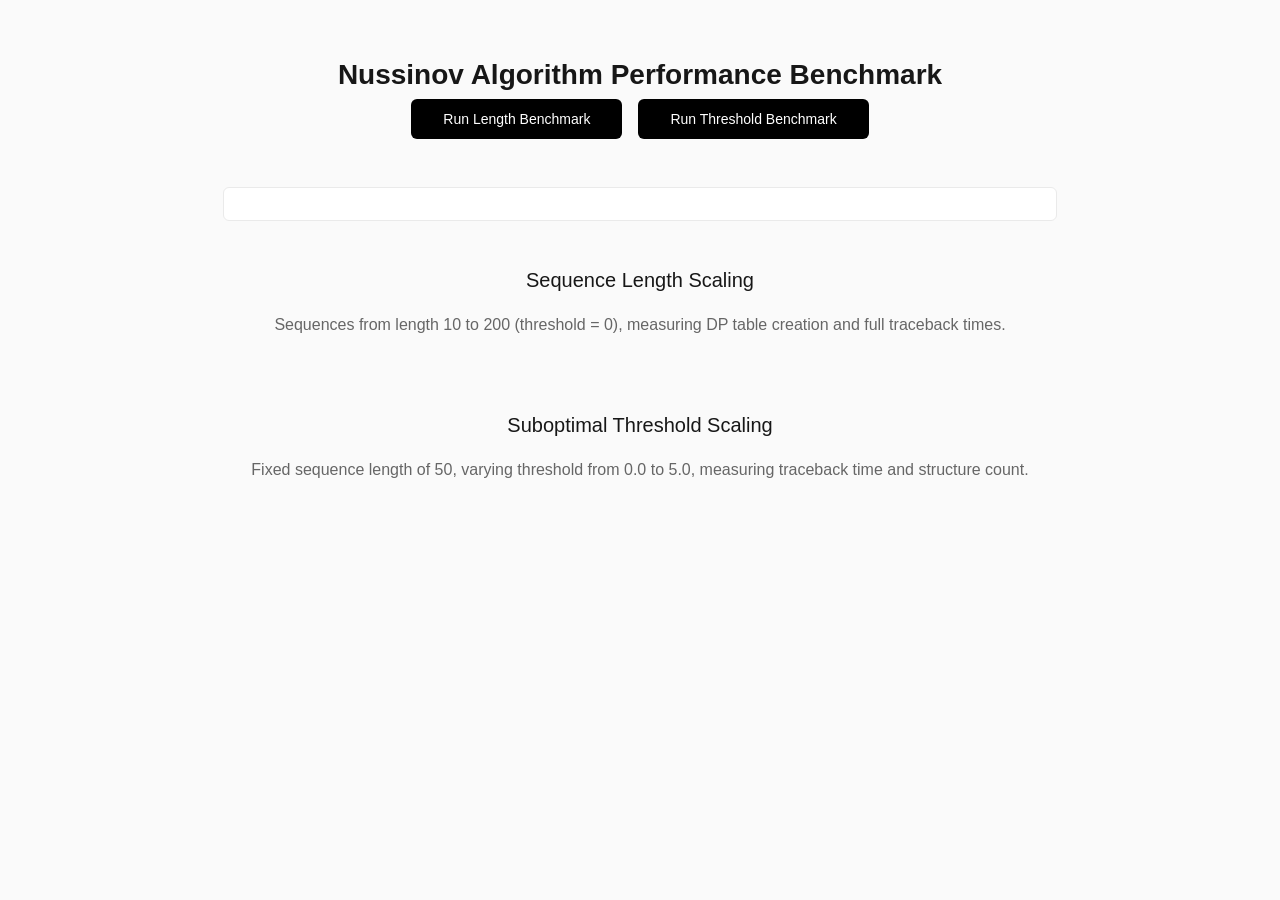
<file: frontend/benchmark.html>
<!DOCTYPE html>
<html lang="en">
<head>
    <meta charset="UTF-8">
    <meta name="viewport" content="width=device-width, initial-scale=1.0">
    <title>Nussinov Benchmark</title>
    <script src="https://cdn.plot.ly/plotly-2.31.0.min.js" charset="utf-8"></script>
    <script src="nussinov.js"></script>
    <style>
        body {
            font-family: 'Inter', -apple-system, BlinkMacSystemFont, "Segoe UI", Roboto, sans-serif;
            background: #fafafa;
            color: #171717;
            display: flex;
            flex-direction: column;
            align-items: center;
            padding: 2rem;
        }
        h1 { font-size: 1.75rem; font-weight: 600; margin-bottom: 0.5rem; }
        p { color: #666; margin-bottom: 1.5rem; text-align: center; }
        .btn {
            padding: 0.75rem 2rem;
            background: #000;
            color: #fff;
            border: none;
            border-radius: 6px;
            font-size: 0.875rem;
            font-weight: 500;
            cursor: pointer;
            margin-bottom: 1.5rem;
        }
        .btn:hover { background: #333; }
        .btn:disabled { background: #999; cursor: not-allowed; }
        .btn-row { display: flex; gap: 1rem; margin-bottom: 1.5rem; }
        #log {
            font-family: monospace;
            font-size: 0.8rem;
            background: #fff;
            border: 1px solid #eaeaea;
            border-radius: 6px;
            padding: 1rem;
            width: 100%;
            max-width: 800px;
            max-height: 300px;
            overflow-y: auto;
            white-space: pre;
            margin-bottom: 1.5rem;
        }
        .plot { width: 100%; max-width: 900px; margin-bottom: 2rem; }
        h2 { font-size: 1.25rem; font-weight: 500; margin-top: 1.5rem; margin-bottom: 0.5rem; }
    </style>
</head>
<body>
    <h1>Nussinov Algorithm Performance Benchmark</h1>

    <div class="btn-row">
        <button class="btn" id="run-length-btn" onclick="runLengthBenchmark()">Run Length Benchmark</button>
        <button class="btn" id="run-threshold-btn" onclick="runThresholdBenchmark()">Run Threshold Benchmark</button>
    </div>
    <div id="log"></div>

    <h2>Sequence Length Scaling</h2>
    <p>Sequences from length 10 to 200 (threshold = 0), measuring DP table creation and full traceback times.</p>
    <div class="plot" id="plot-length"></div>

    <h2>Suboptimal Threshold Scaling</h2>
    <p>Fixed sequence length of 50, varying threshold from 0.0 to 5.0, measuring traceback time and structure count.</p>
    <div class="plot" id="plot-threshold"></div>

    <script>
        const testWeights = {
            'A': { 'A': 0, 'C': 0, 'G': 0, 'U': 1, 'I': 0 },
            'C': { 'A': 0, 'C': 0, 'G': 1, 'U': 0, 'I': 0 },
            'G': { 'A': 0, 'C': 1, 'G': 0, 'U': 0, 'I': 0 },
            'U': { 'A': 1, 'C': 0, 'G': 0, 'U': 0, 'I': 0 },
            'I': { 'A': 0, 'C': 0, 'G': 0, 'U': 0, 'I': 0 }
        };

        function generateRandomRNA(length) {
            const bases = ['A', 'C', 'G', 'U'];
            let seq = '';
            for (let i = 0; i < length; i++) {
                seq += bases[Math.floor(Math.random() * bases.length)];
            }
            return seq;
        }

        function log(msg) {
            const el = document.getElementById('log');
            el.textContent += msg + '\n';
            el.scrollTop = el.scrollHeight;
        }

        async function runLengthBenchmark() {
            const btn = document.getElementById('run-length-btn');
            btn.disabled = true;
            btn.textContent = 'Running...';
            document.getElementById('log').textContent = '';

            const lengths = [];
            for (let l = 10; l <= 200; l += 10) lengths.push(l);

            const dpTimes = [];
            const totalTimes = [];

            log('=== Length Benchmark ===');
            log(`${'Length'.padEnd(10)} | ${'DP Time (ms)'.padEnd(15)} | ${'Total Time (ms)'.padEnd(15)}`);
            log('-'.repeat(45));

            for (const L of lengths) {
                await new Promise(resolve => setTimeout(resolve, 0));

                const seq = generateRandomRNA(L);

                const startDP = performance.now();
                const dp = getDpTable(seq, 3, testWeights);
                const dpTime = performance.now() - startDP;

                const startTrace = performance.now();
                suboptimalTraceback(dp, seq, 3, testWeights, 0.0, 100000);
                const totalTime = dpTime + (performance.now() - startTrace);

                dpTimes.push(dpTime);
                totalTimes.push(totalTime);

                log(`${String(L).padEnd(10)} | ${dpTime.toFixed(2).padEnd(15)} | ${totalTime.toFixed(2).padEnd(15)}`);
            }

            log('\nLength benchmark complete.');

            Plotly.newPlot('plot-length', [
                {
                    x: lengths, y: dpTimes,
                    name: 'DP Table Creation (O(N\u00B3))',
                    mode: 'lines+markers',
                    marker: { symbol: 'circle' },
                    line: { color: 'blue' }
                },
                {
                    x: lengths, y: totalTimes,
                    name: 'DP + Traceback',
                    mode: 'lines+markers',
                    marker: { symbol: 'x' },
                    line: { color: 'red', dash: 'dash' }
                }
            ], {
                title: 'Runtime vs Sequence Length (Threshold = 0)',
                xaxis: { title: 'RNA Sequence Length' },
                yaxis: { title: 'Runtime (ms)' },
                legend: { x: 0.05, y: 0.95 },
                margin: { t: 50, r: 30, b: 50, l: 60 },
                paper_bgcolor: 'rgba(0,0,0,0)',
                plot_bgcolor: 'rgba(0,0,0,0)'
            }, { responsive: true });

            btn.disabled = false;
            btn.textContent = 'Run Length Benchmark';
        }

        async function runThresholdBenchmark() {
            const btn = document.getElementById('run-threshold-btn');
            btn.disabled = true;
            btn.textContent = 'Running...';
            document.getElementById('log').textContent = '';

            const seqLen = 50;
            const seq = generateRandomRNA(seqLen);
            const dp = getDpTable(seq, 3, testWeights);

            const thresholds = [];
            for (let t = 0; t <= 5.0; t = Math.round((t + 0.5) * 10) / 10) thresholds.push(t);

            const tracebackTimes = [];
            const structureCounts = [];

            log('=== Threshold Benchmark ===');
            log(`Sequence length: ${seqLen}`);
            log(`${'Threshold'.padEnd(12)} | ${'Traceback (ms)'.padEnd(16)} | ${'Structures'.padEnd(12)}`);
            log('-'.repeat(45));

            for (const threshold of thresholds) {
                await new Promise(resolve => setTimeout(resolve, 0));

                const start = performance.now();
                const { paths, truncated } = suboptimalTraceback(dp, seq, 3, testWeights, threshold, 100000);
                const elapsed = performance.now() - start;

                tracebackTimes.push(elapsed);
                structureCounts.push(paths.length);

                const truncNote = truncated ? ' (truncated)' : '';
                log(`${threshold.toFixed(1).padEnd(12)} | ${elapsed.toFixed(2).padEnd(16)} | ${String(paths.length).padEnd(12)}${truncNote}`);
            }

            log('\nThreshold benchmark complete.');

            Plotly.newPlot('plot-threshold', [
                {
                    x: thresholds, y: tracebackTimes,
                    name: 'Traceback Time',
                    mode: 'lines+markers',
                    marker: { symbol: 'circle' },
                    line: { color: 'blue' },
                    yaxis: 'y'
                },
                {
                    x: thresholds, y: structureCounts,
                    name: 'Structure Count',
                    mode: 'lines+markers',
                    marker: { symbol: 'diamond' },
                    line: { color: 'green', dash: 'dash' },
                    yaxis: 'y2'
                }
            ], {
                title: 'Runtime & Structure Count vs Suboptimal Threshold (Length = 50)',
                xaxis: { title: 'Suboptimal Threshold' },
                yaxis: { title: 'Traceback Time (ms)', side: 'left' },
                yaxis2: {
                    title: 'Structure Count',
                    overlaying: 'y',
                    side: 'right'
                },
                legend: { x: 0.05, y: 0.95 },
                margin: { t: 50, r: 60, b: 50, l: 60 },
                paper_bgcolor: 'rgba(0,0,0,0)',
                plot_bgcolor: 'rgba(0,0,0,0)'
            }, { responsive: true });

            btn.disabled = false;
            btn.textContent = 'Run Threshold Benchmark';
        }
    </script>
</body>
</html>
</file>
